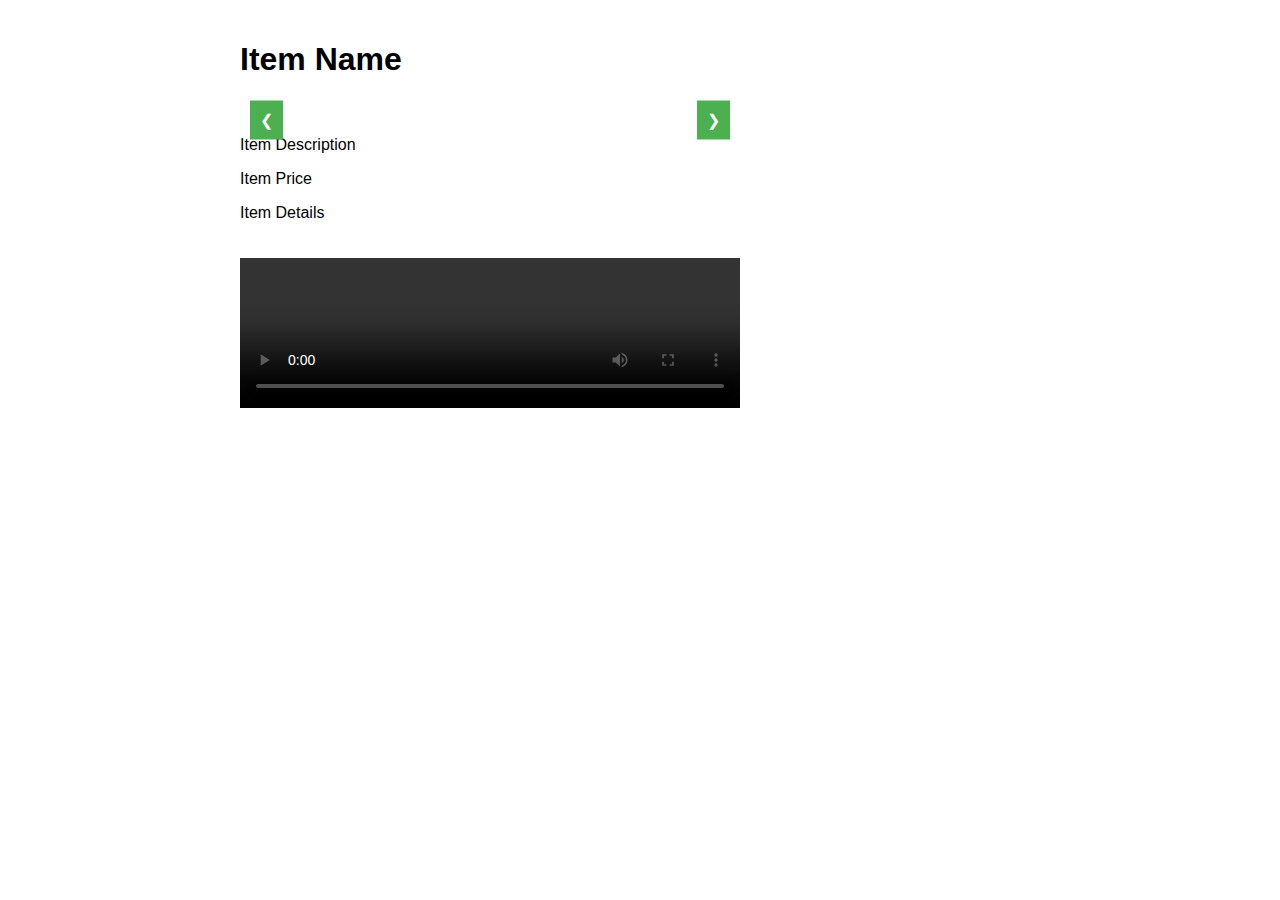
<file: item.html>
<!DOCTYPE html>
<html lang="en">
<head>
  <meta charset="UTF-8">
  <title>Item Details</title>
  <link rel="stylesheet" href="css/styles.css">
  <link rel="stylesheet" href="css/slider.css">
  <link rel="stylesheet" href="css/response.css">
</head>
<body>
  <div class="container">
    <h1 id="item-name">Item Name</h1>
    <div class="slider">
      <div id="slider-images" class="slider-images">
        <!-- Slider images will be dynamically added here -->
      </div>
      <button id="prev-slide">❮</button>
      <button id="next-slide">❯</button>
    </div>
    <div>
      <p id="item-description">Item Description</p>
      <p id="item-price">Item Price</p>
      <p id="item-details">Item Details</p>
      <video id="item-video" controls autoplay>
        <!-- Video will be dynamically added here -->
      </video>
    </div>
  </div>

  <script src="js/script.js"></script>
  <script src="js/slider.js"></script>
</body>
</html>
</file>
<file: css/slider.css>
/* slider.css */
.container{
    display: flex;
    flex-direction: column;
}
.slider {
    position: relative;
    width: 500px;
    max-width: 500px;
    margin-top: 20px;
    
  }
  
  .slider-images {
    width: 500px;
    max-width: 500px;
    display: flex;
    overflow-x: auto;
    scroll-snap-type: x mandatory;
    
  }
  
  .slide {
    scroll-snap-align: start;
    flex: 0 0 auto;
  }
  
  .slide img {
    width: 100%;
    width: 500px;
    max-width: 500px;
    display: block;
  }
  
  /* Slider navigation buttons */
  #prev-slide, #next-slide {
    position: absolute;
    top: 50%;
    transform: translateY(-50%);
    background-color: #4CAF50;
    color: white;
    border: none;
    cursor: pointer;
    padding: 10px;
    font-size: 16px;
  }
  
  #prev-slide {
    left: 10px;
  }
  
  #next-slide {
    right: 10px;
  }
</file>
<file: css/response.css>
@media (max-width: 700px) {
    nav ul {
        flex-direction: column;
        align-items: center;
    }
    
    nav ul li {
        margin-bottom: 10px;
        margin-right: 0;
    }
    
    nav ul li a {
        font-size: 1.2rem;
    }

    main {
        padding: 1rem;
    }
    
    footer {
        font-size: 0.8rem;
    }
    
    .container {
        max-width: 800px;
        margin: 0 auto;
        padding: 20px;
        display: flex;
        flex-direction: column;
        justify-content: center;
        align-items: center;
    }
    .item{
        width: 200px;
    }
    /* აქ არის  იტემ ჰტმლის სტილები რ ესპონსზე */
    .slider{
        width: auto;
    }

    .slider-images {
        width: 297px;
        max-width: 500px;
        display: flex;
    }
    .slide img {
        /* width: 100%; */
        /* width: 500px; */
        max-width: 300px;
        display: block;
    }
}
</file>
<file: css/styles.css>
/* styles.css */

/* Basic reset and global styles */
body {
    margin: 0;
    font-family: Arial, sans-serif;
}

header {
    background: #333;
    color: #fff;
    padding: 1rem;
}

nav ul {
    list-style: none;
    padding: 0;
}

nav ul li {
    display: inline;
    margin-right: 20px;
}

nav ul li a {
    color: #fff;
    text-decoration: none;
}

main {
    padding: 2rem;
}

footer {
    background-color: black;
    color: white;
    text-align: center;
    
    position: fixed;
    bottom: 0;
    width: 100%;
}
/* 
// კონტეინერი */

.container {
    max-width: 800px;
    margin: 0 auto;
    padding: 20px;
    display: flex;
   
  }
  
  .item {
    border: 1px solid #ccc;
    width: 300px;
    margin-bottom: 20px;
    padding: 10px;
    margin-left: 10px;
    
  }
  .imgdiv{
    height: 165px;
    display: flex;
    align-items: center;
  }
  .item img {
    max-width: 100%;
    height: auto;
    margin-bottom: 10px;
  }
  .wrapperdiv{
    width: 200px;
    margin-top: 20%;
  }
  button {
    background-color: #4CAF50;
    color: white;
    padding: 10px 20px;
    border: none;
    cursor: pointer;
  }
  
  button:hover {
    opacity: 0.8;
  }
  
  video {
    width: 100%;
    max-width: 500px;
    margin-top: 20px;
  }
</file>
